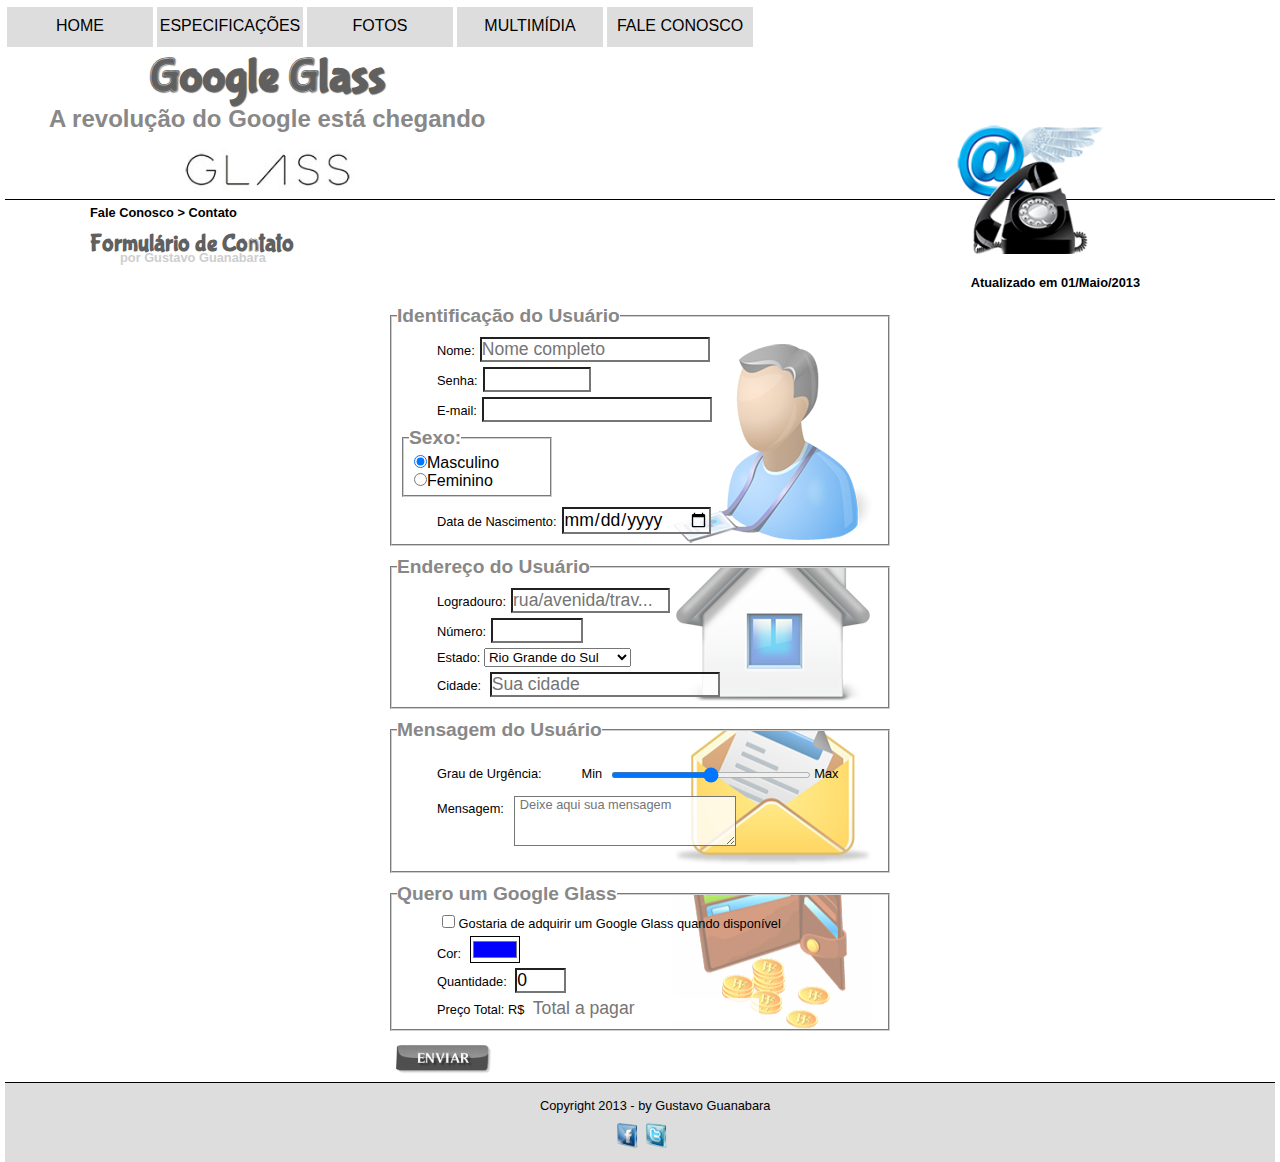
<file: fale-conosco.html>
<!DOCTYPE html>
<html lang="pt-br">
<head>
    <meta charset="UTF-8">
    <meta http-equiv="X-UA-Compatible" content="IE=edge">
    <meta name="viewport" content="width=device-width, initial-scale=1.0">
    <title>Tudo sobre Google Glass</title>
    <link rel="stylesheet" href="css/styles.css"/>
    <link rel="stylesheet" href="css/form.css">
    <script src="javaScript/funcoes.js"></script>
    <script>
        function calT() {
            var qtd = parseInt(document.getElementById('cQtd').value);
            tot = qtd * 1500;
            document.getElementById('cTot').value = tot;
        }
    </script>
</head>
<body>
    <div id="interface">   
        <header id="main-header">
            <nav class="main-nav container">
                <ul>
                    <div class="menu">
                        <li onmouseover="mudaFoto('home')" onmouseout="mudaFoto('contato')"><a href="index.html">Home</a></li>
                        <li onmouseover="mudaFoto('especificacoes')" onmouseout="mudaFoto('contato')"><a href="specs.html">Especificações</a></li>
                        <li onmouseover="mudaFoto('fotos')" onmouseout="mudaFoto('contato')"><a href="fotos.html">Fotos</a></li>
                        <li onmouseover="mudaFoto('multimidia')" onmouseout="mudaFoto('contato')"><a href="multimidia.html">Multimídia</a></li>
                        <li onmouseover="mudaFoto('contato')" onmouseout="mudaFoto('contato')"><a href="fale-conosco.html">Fale conosco</a></li>
                    </div>                                
                    <div class="menuMobile">
                        <li><a href="index.html"><img src="img/home.png"></a></li>
                        <li><a href="specs.html"><img src="img/especificacoes.png"></a></li>
                        <li><a href="fotos.html"><img src="img/fotos.png"></a></li>
                        <li><a href="multimidia.html"><img src="img/multimidia.png"></a></li>
                        <li><a href="fale-conosco.html"><img class="hidden-link" src="img/contato.png"><img src="img/glass-oculos-preto-peq.png"></a></li>
                    </div>
                </ul>
                <div class="main-titles-and-img">
                    <div class="main-titles">
                        <h1>Google Glass</h1>
                        <h2>A revolução do Google está chegando</h2>
                    </div>
                    <div id="image-glass">
                        <h2>FALE CONOSCO</h2>
                        <img id="icone" src="img/contato.png">
                    </div>
                </div>
            </nav>
        </header>
       
        <main>
            <section id="full-body">
                <div class="article-header">
                    <h5>Fale Conosco > Contato</h5>
                    <h2>Formulário de Contato</h2>
                    <h4>por Gustavo Guanabara</h4>
                    <h6>Atualizado em 01/Maio/2013</h6>
                </div>
                <div class="article-body">
                    <form method="post" id="fcontact" action="mailto:gk120hf@gmail.com" oninput="calT()">
                        <fieldset id="user-id"><legend>Identificação do Usuário</legend>
                            <p><label for="cname">Nome:</label><input type="text" name="tname" id="cname" size="20" maxlength="30" placeholder="Nome completo"/></p>
                            <p><label for="cpassword">Senha:</label><input type="password" name="tpassword" id="cpassword" size="8" maxlength="8"/></p>
                            <p><label for="cemail">E-mail:</label><input type="email" name="temail" id="cemail" size="20" maxlength="40"/></p>
                            <fieldset id="sex"><legend>Sexo:</legend>
                                <input type="radio" name="tsex" id="cmasc" checked/><label for="cmasc">Masculino</label><br/>
                                <input type="radio" name="tsex" id="cfem"/><label for="cfem">Feminino</label>
                            </fieldset>
                            <p><label for="cdate">Data de Nascimento:</label><input type="date" name="tdate" id="cdate"/></p>
                        </fieldset>
                        <fieldset id="user-address"><legend>Endereço do Usuário</legend>
                            <p><label for="cstreet">Logradouro:</label><input type="text" name="tstreet" id="cstreet" size="13" maxlength="40" placeholder="rua/avenida/trav..."/> </p>
                            <p><label for="cnum">Número:</label><input type="number" name="tnum" id="cnum" min="0" max="99999"/></p>
                            <p><label for="cEst">Estado:</label>
                                <select name="tEst" id="cEst">
                                    <optgroup label="Região Sudeste">
                                        <option value="RJ">Rio de Janeiro</option>
                                        <option value="SP">São Paulo</option>
                                        <option value="MG">Minas Gerais</option>
                                    </optgroup>
                                    <optgroup label="Região Sul">
                                        <option value="PR">Paraná</option>
                                        <option value="SC">Santa Catarina</option>
                                        <option value="RS" selected>Rio Grande do Sul</option>
                                    </optgroup>
                                </select>
                            </p>
                            <p><label for="cCid">Cidade:</label>
                                <input type="text" name="tCid" id="cCid" maxlength="40" size="20" placeholder="Sua cidade" list="rs-cities"/>
                            </p>
                            <datalist id="rs-cities">
                                <option value="Ivoti"></option>
                                <option value="Porto Alegre"></option>
                                <option value="São Leopoldo"></option>
                            </datalist>
                        </fieldset>
                        <fieldset id="user-mesage"><legend>Mensagem do Usuário</legend>
                            <div class="div-urg">
                                <div>
                                    <p><label for="curg" id="urg-label">Grau de Urgência:</label></p>
                                </div>
                                <div>
                                    <p>Min <input type="range" name="turg" id="curg" min="0" max="10"/> Max</p>
                                </div>
                            </div>
                            <div class="div-smg">
                                <div>
                                    <p><label for="cMsg" id="msg-label">Mensagem:</label></p>
                                </div>
                                <div>
                                    <textarea name="tMsg" id="cMsg" cols="45" rows="5" placeholder="Deixe aqui sua mensagem"></textarea>
                                </div>
                            </div>
                        </fieldset>
                        <fieldset id="user-asked"><legend>Quero um Google Glass</legend>
                            <p> <!--checked no input para a caixa vir já marcada na página-->
                                <input type="checkbox" name="tPed" id="cPed"/>
                                <label for="cPed">Gostaria de adquirir um Google Glass quando disponível</label>
                            </p>
                            <p>
                                <label for="cCol">Cor:</label>
                                <input type="color" name="tCol" id="cCol" value="#0000ff"/>
                            </p>
                            <p>
                                <label for="cQtd">Quantidade:</label>
                                <input type="number" name="tQtd" id="cQtd" min="0" max="5" value="0"/>
                            </p>
                            <p>
                                <label for="cTot">Preço Total: R$</label> <!--readonly: somente leitura; não permite digitar nada na caixa do formulário-->
                                <input type="text" name="tTot" id="cTot" placeholder="Total a pagar" readonly/>
                            </p>
                        </fieldset>
                        <input type="image" name="tSent" id="sent-btn" src="img/botao-enviar.png"/>
                        <!--
                            outra forma para criar botão de enviar:
                            <input type="submit" value="Enviar"/>
                            Obs.: Deve ser estilizado com CSS.
                        -->
                    </form>
                </div>
            </section>
        </main>

        <footer id="main-footer" class="container">
            <div class="footer-information">
                <p>Copyright 2013 - by Gustavo Guanabara</p>
                <div>
                    <a href="http://facebook.com/cursosemvideo" target="_blank"><img id="faceB" src="img/facebook.png"/></a>
                    <a href="http://twitter.com/cursosemvideo" target="_blank"><img id="twitt" src="img/twitter.png"/></a>
                </div>
            </div>
        </footer>
    </div>
</body>
</html>
</file>
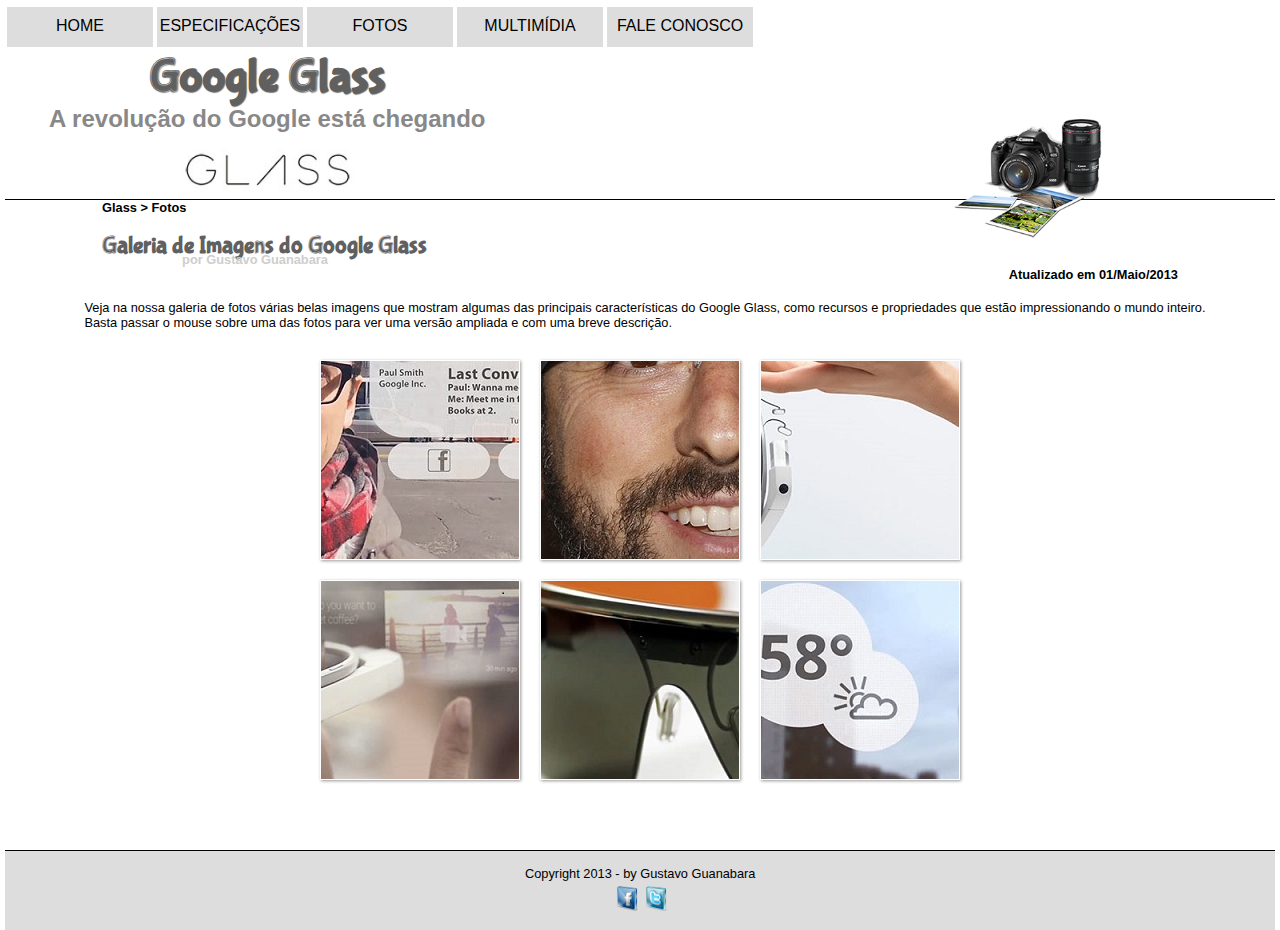
<file: fotos.html>
<!DOCTYPE html>
<html lang="pt-br">
<head>
    <meta charset="UTF-8">
    <meta http-equiv="X-UA-Compatible" content="IE=edge">
    <meta name="viewport" content="width=device-width, initial-scale=1.0">
    <title>Tudo sobre Google Glass</title>
    <link rel="stylesheet" href="css/styles.css"/>
    <link rel="stylesheet" href="css/photos.css"/>
</head>
<script src="javaScript/funcoes.js"></script>
<body>
    <div id="interface">   
        <header id="main-header">
            <nav class="main-nav container">
                <ul>
                    <div class="menu">
                        <li onmouseover="mudaFoto('home')" onmouseout="mudaFoto('fotos')"><a href="index.html">Home</a></li>
                        <li onmouseover="mudaFoto('especificacoes')" onmouseout="mudaFoto('fotos')"><a href="specs.html">Especificações</a></li>
                        <li onmouseover="mudaFoto('fotos')" onmouseout="mudaFoto('fotos')"><a href="fotos.html">Fotos</a></li>
                        <li onmouseover="mudaFoto('multimidia')" onmouseout="mudaFoto('fotos')"><a href="multimidia.html">Multimídia</a></li>
                        <li onmouseover="mudaFoto('contato')" onmouseout="mudaFoto('fotos')"><a href="fale-conosco.html">Fale conosco</a></li>
                    </div>                                
                    <div class="menuMobile">
                        <li><a href="index.html"><img src="img/home.png"></a></li>
                        <li><a href="specs.html"><img src="img/especificacoes.png"></a></li>
                        <li><a href="fotos.html"><img class="hidden-link" src="img/fotos.png"><img src="img/glass-oculos-preto-peq.png"></a></li>
                        <li><a href="multimidia.html"><img src="img/multimidia.png"></a></li>
                        <li><a href="fale-conosco.html"><img src="img/contato.png"></a></li>
                    </div>
                </ul>
                <div class="main-titles-and-img">
                    <div class="main-titles">
                        <h1>Google Glass</h1>
                        <h2>A revolução do Google está chegando</h2>
                    </div>
                    <div id="image-glass">
                        <h2>FOTOS</h2>
                        <img id="icone" src="img/fotos.png">
                    </div>
                </div>
            </nav>
        </header>
        
        <main>
            <section id="full-body">
                <article id="main-news">
                    <div class="article-header">
                        <div>
                            <h5>Glass > Fotos</h5>
                            <h6>Atualizado em 01/Maio/2013</h6>
                        </div>
                        <div>
                            <h2>Galeria de Imagens do Google Glass</h2>
                            <h4>por Gustavo Guanabara</h4>
                        </div>
                    </div>
                    <div class="article-body">
                        <p>Veja na nossa galeria de fotos várias belas imagens que mostram algumas das principais características do Google Glass, como recursos e propriedades que estão impressionando o mundo inteiro. <span class="text-mobile">Basta passar o mouse sobre uma das fotos para ver uma versão ampliada e com uma breve descrição.</span></p>
                        <ul id="album-photos-mobile">
                            <div>
                                <li><img src="img/galeria-mobile-01.jpg" alt="Agenda e lembrete"/></li>
                                <li>Agenda e lembretes</li>
                            </div>
                            <div>
                                <li><img src="img/galeria-mobile-02.jpg" alt="Sergey Brin usando o Glass"/></li>
                                <li>Sergey Brin usando o Glass</li>
                            </div>
                            <div>
                                <li><img src="img/galeria-mobile-03.jpg" alt="Leve e compacto"/></li>
                                <li>Leve e compacto</li>
                            </div>
                            <div>
                                <li><img src="img/galeria-mobile-04.jpg" alt="Sensação de uma tela de 50'"/></li>
                                <li>Sensação de uma tela de 50'</li>
                            </div>
                            <div>
                                <li><img src="img/galeria-mobile-05.jpg" alt="Vários tipos de lente"/></li>
                                <li>Vários tipos de lente</li>
                            </div>
                            <div>
                                <li><img src="img/galeria-mobile-06.jpg" alt="Informações importantes"/></li>
                                <li>Informações importantes</li>
                            </div>
                        </ul>
                        <ul id="album-photos">
                            <li id="photo1"><span>Agenda e lembretes</span></li>
                            <li id="photo2"><span>Sergey Brin usando o Glass</span></li>
                            <li id="photo3"><span>Leve e compacto</span></li>
                            <li id="photo4"><span>Sensação de tela 50º</span></li>
                            <li id="photo5"><span>Vários tipos de lente</span></li>
                            <li id="photo6"><span>Informações importantes</span></li>
                        </ul>
                    </div>
                </article>
            </section>    
        </main>
        
        <footer id="main-footer" class="container">
            <div class="footer-information">
                <p>Copyright 2013 - by Gustavo Guanabara</p>
                <div>
                    <a href="http://facebook.com/cursosemvideo" target="_blank"><img id="faceB" src="img/facebook.png"/></a>
                    <a href="http://twitter.com/cursosemvideo" target="_blank"><img id="twitt" src="img/twitter.png"/></a>
                </div>
            </div>
        </footer>
    </div>
</body>
</html>
</file>
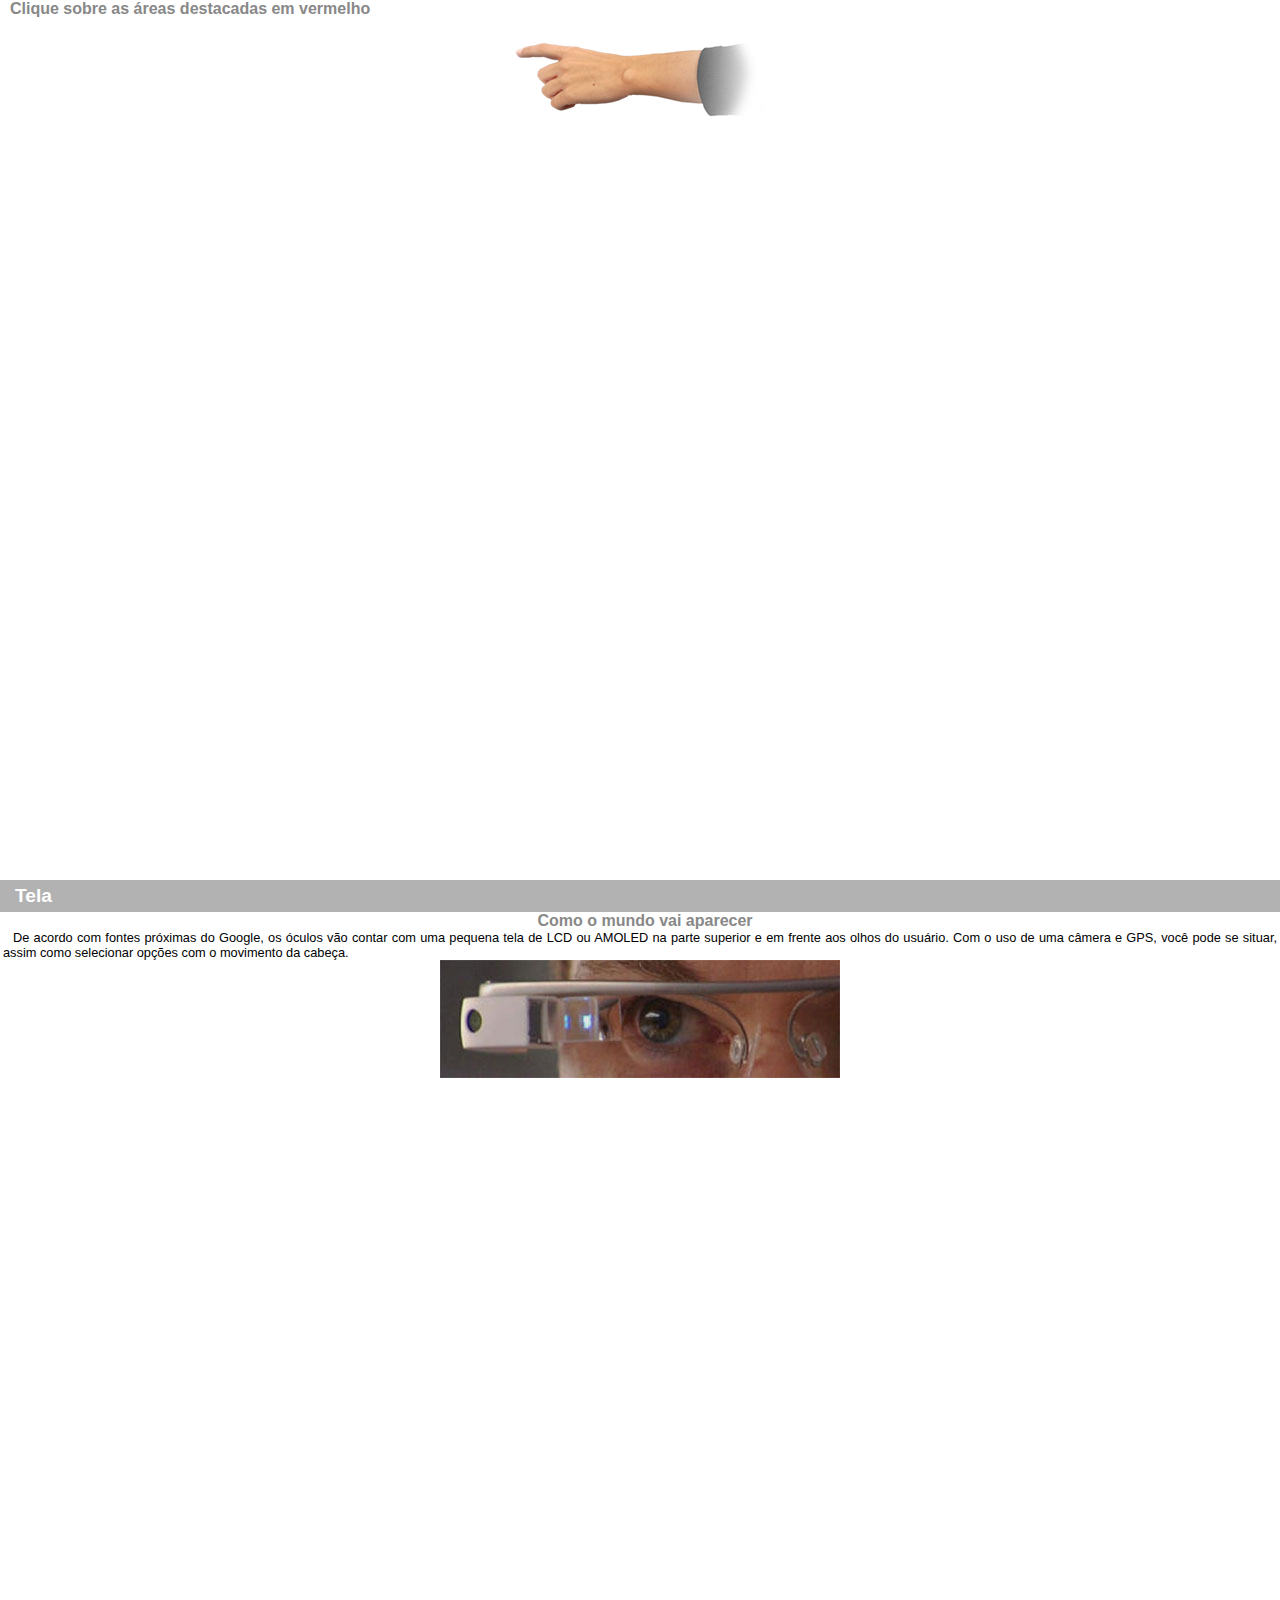
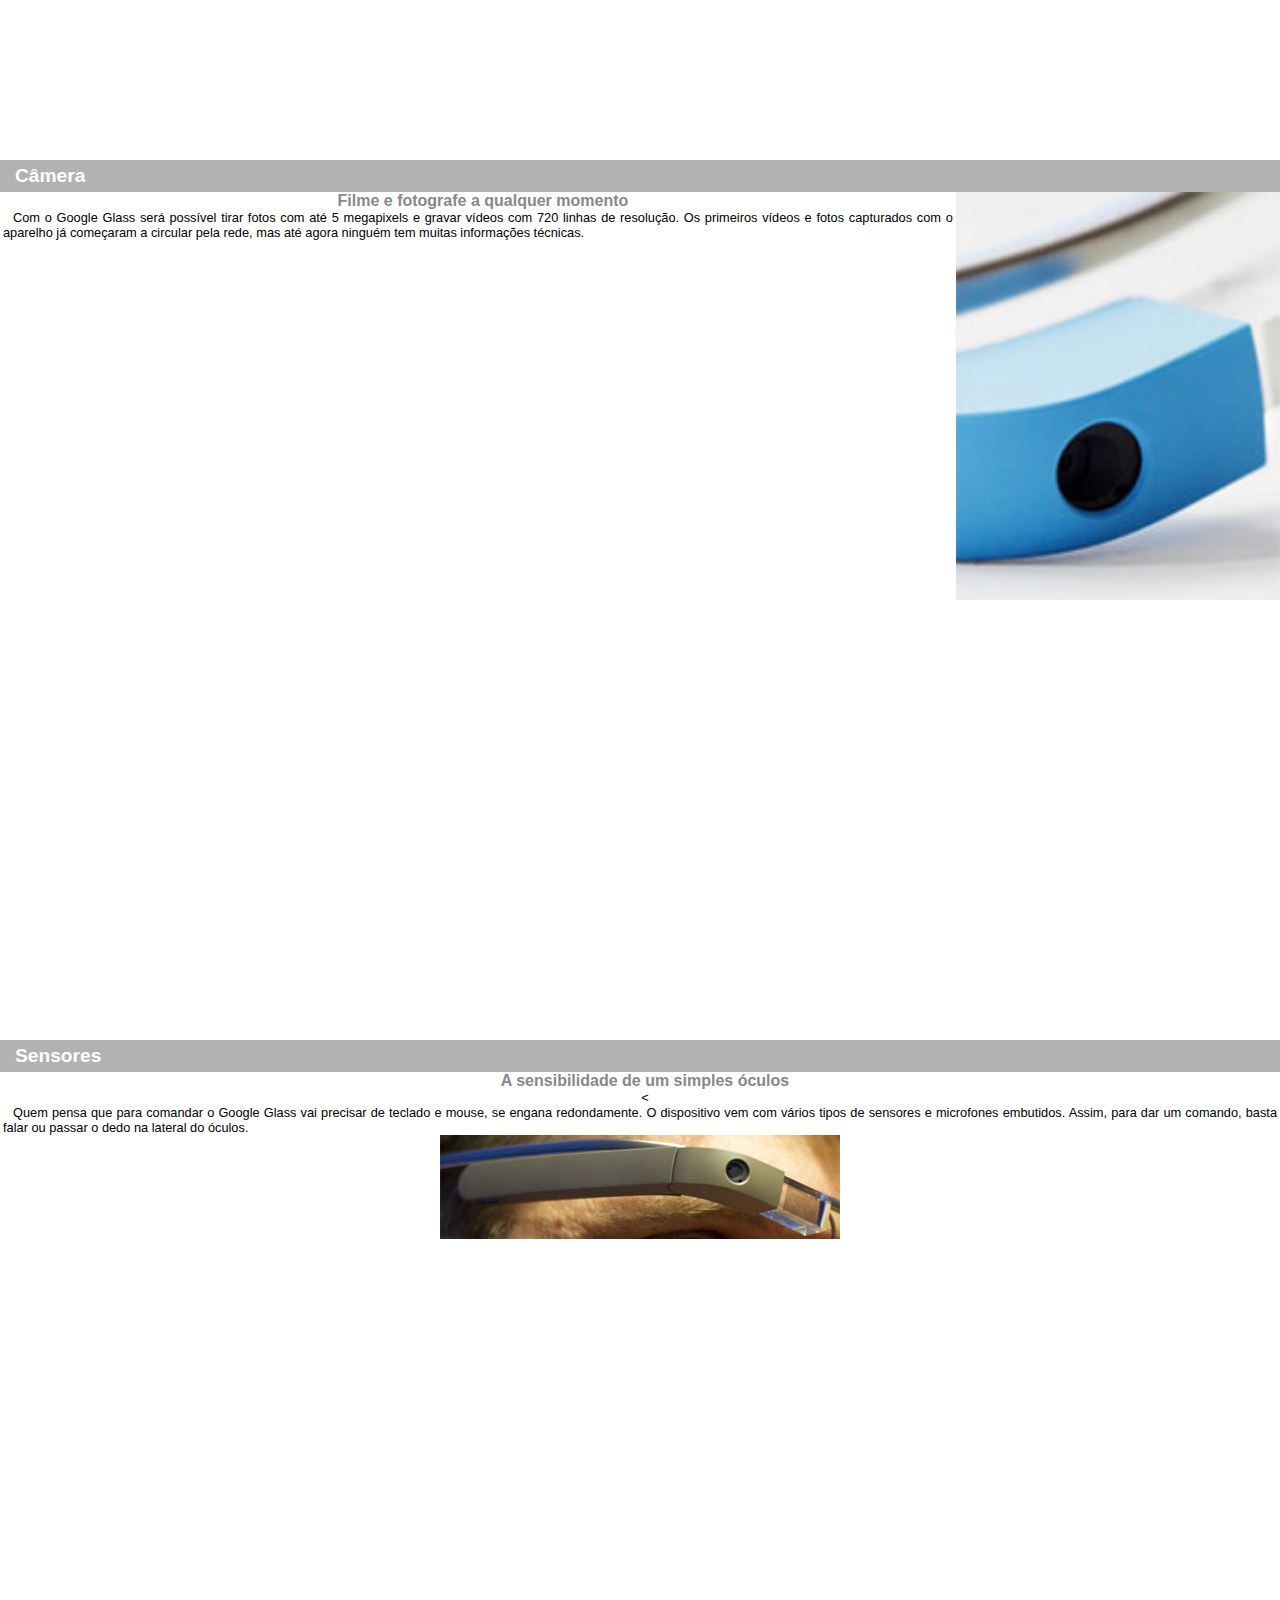
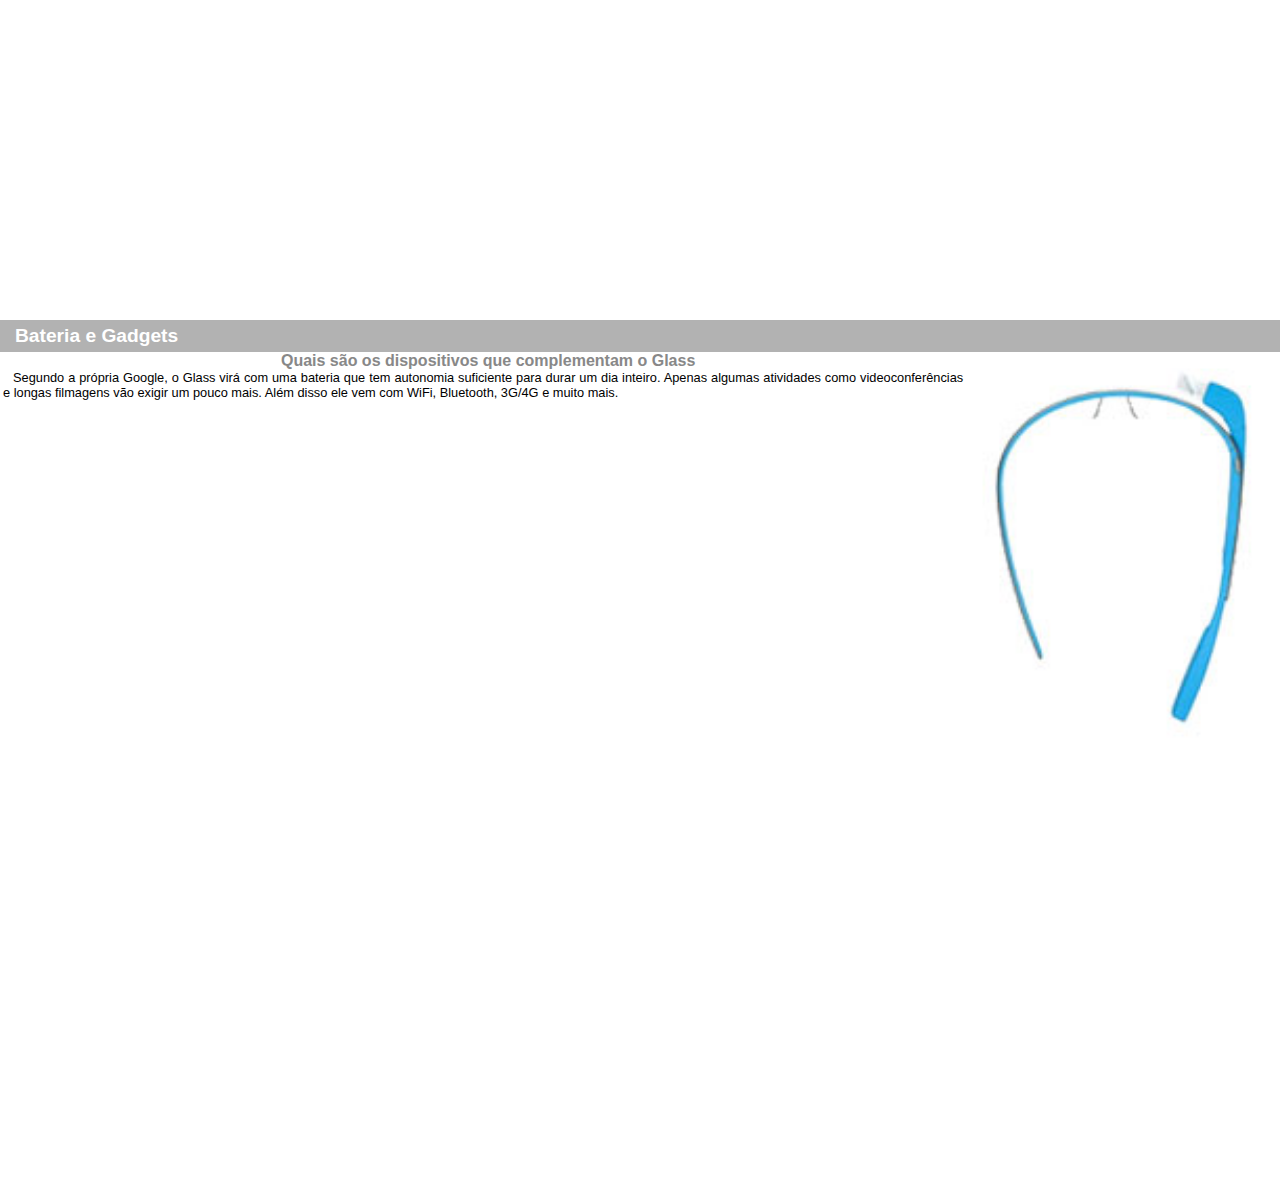
<file: google-glass.html>
<!DOCTYPE html>
<html lang="en">
<head>
    <meta charset="UTF-8">
    <meta name="viewport" content="width=device-width, initial-scale=1.0">
    <title>Informações sobre o Google Glass</title>
    <style>
        *{
            padding: 0;
            margin: 0;
            box-sizing: border-box;
        }

        body {
            font-family: Arial;
            font-size: 0.8rem;
            overflow: hidden;
        }
        p {
            text-align: justify;
            text-indent: 10px;
        }
        h1 {
            font-size: 1.2rem;
            color: #fff;
            background-color: rgba(0, 0, 0, 0.3);
            padding: 5px;
            margin: 0px;
        }
        h2 {
            font-size: 1rem;
            color: #888888;
            margin: 0px;
        }

        article {
            width: 100%;
            height: 580px;
            margin-bottom: 300px;
            text-align: justify;
            text-indent: 10px;
            display: flex;
            flex-direction: column;
            align-items: center;
        }

        header {
            width: 100%;
        }


        .text-img {
            width: 100%;
            display: flex;
            
        }
                
        .text-img img {
            width: 40%;
            height: auto;
        }

        

        .centered-text {
            text-align: center;
        }

        .paddings-text {
            padding: 0 3px;
        }
        
        

    </style>
</head>
<body>
    
    <article id="top-articles">
        <header>
            <h2>Clique sobre as áreas destacadas em vermelho</h2>
        </header>
        <img src="img/mao.png" alt="imagem de mão apontando para a esquerda">
    </article>

    <article id="tela">
        <header>
            <h1>Tela</h1>
        </header>
        <h2 class="centered-text">Como o mundo vai aparecer</h2>
        <p class="paddings-text">
            De acordo com fontes próximas do Google, os óculos vão contar com uma pequena tela de LCD ou AMOLED na parte superior e em frente aos olhos do usuário. Com o uso de uma câmera e GPS, você pode se situar, assim como selecionar opções com o movimento da cabeça.
        </p>
        <img src="img/det-tela.jpg" alt="Tela do Google Glass">
    </article>

    <article id="camera">
        <header>
            <h1>Câmera</h1>
        </header>
        <div class="text-img">
            <div>
                <h2 class="centered-text">Filme e fotografe a qualquer momento</h2>
                <p class="paddings-text">Com o Google Glass será possível tirar fotos com até 5 megapixels e gravar vídeos com 720 linhas de resolução. Os primeiros vídeos e fotos capturados com o aparelho já começaram a circular pela rede, mas até agora ninguém tem muitas informações técnicas.</p>
            </div>
            <img src="img/det-camera.jpg" class="right-img"  alt="Câmera do Google Glass">
        </div>
    </article>

    <article id="sensores">
        <header>
            <h1>Sensores</h1>
        </header>
        <h2 class="centered-text">A sensibilidade de um simples óculos</h2><
        <p class="paddings-text">Quem pensa que para comandar o Google Glass vai precisar de teclado e mouse, se engana redondamente. O dispositivo vem com vários tipos de sensores e microfones embutidos. Assim, para dar um comando, basta falar ou passar o dedo na lateral do óculos.
        </p>
        <img src="img/det-touch.jpg" alt="Sensores do Google Glass">
    </article>

    <article id="gadgets">
        <header>
            <h1>Bateria e Gadgets</h1>
        </header>
        <div class="text-img">
            <div>
                <h2 class="centered-text">Quais são os dispositivos que complementam o Glass</h2>
                <p class="paddings-text">Segundo a própria Google, o Glass virá com uma bateria que tem autonomia suficiente para durar um dia inteiro. Apenas algumas atividades como videoconferências e longas filmagens vão exigir um pouco mais. Além disso ele vem com WiFi, Bluetooth, 3G/4G e muito mais.</p>
            </div>
            <img src="img/det-bateria.jpg" class="right-img" alt="Bateria do Google Glass">
        </div>
    </article>
</body>
</html>
</file>
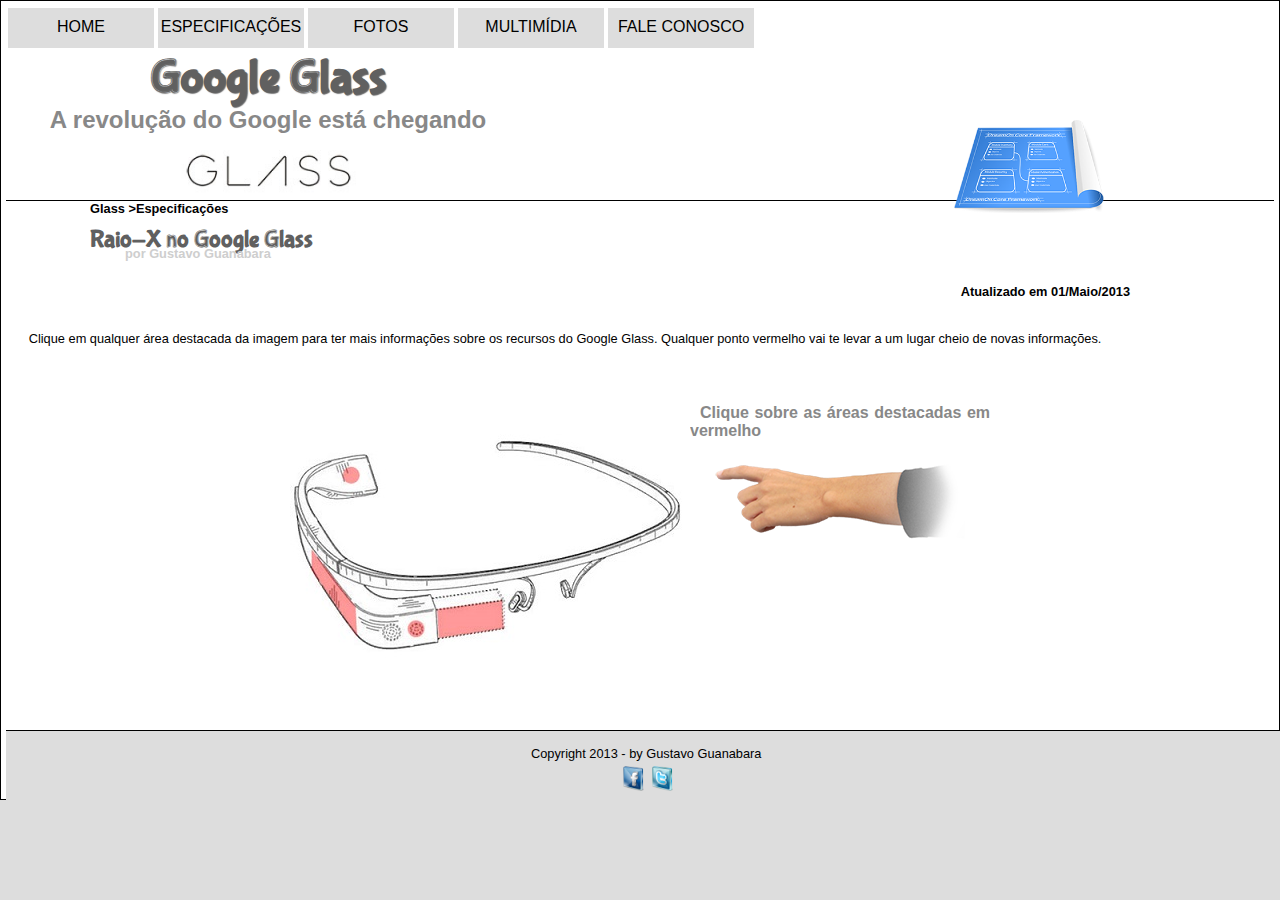
<file: specs.html>
<!DOCTYPE html>
<html lang="pt-br">
<head>
    <meta charset="UTF-8">
    <meta http-equiv="X-UA-Compatible" content="IE=edge">
    <meta name="viewport" content="width=device-width, initial-scale=1.0">
    <title>Tudo sobre Google Glass</title>
    <link rel="stylesheet" href="css/styles.css"/>
    <link rel="stylesheet" href="css/specs.css"/>
</head>
<script src="javaScript/funcoes.js"></script>
<body>
    <div id="interface">   
        <header id="main-header">
            <nav class="main-nav container">
                <ul>
                    <div class="menu">
                        <li onmouseover="mudaFoto('home')" onmouseout="mudaFoto('especificacoes')"><a href="index.html">Home</a></li>
                        <li onmouseover="mudaFoto('especificacoes')" onmouseout="mudaFoto('especificacoes')"><a href="specs.html">Especificações</a></li>
                        <li onmouseover="mudaFoto('fotos')" onmouseout="mudaFoto('especificacoes')"><a href="fotos.html">Fotos</a></li>
                        <li onmouseover="mudaFoto('multimidia')" onmouseout="mudaFoto('especificacoes')"><a href="multimidia.html">Multimídia</a></li>
                        <li onmouseover="mudaFoto('contato')" onmouseout="mudaFoto('especificacoes')"><a href="fale-conosco.html">Fale conosco</a></li>
                    </div>                                
                    <div class="menuMobile">
                        <li><a href="index.html"><img src="img/home.png"></a></li>
                        <li><a href="specs.html"><img class="hidden-link" src="img/especificacoes.png"><img src="img/glass-oculos-preto-peq.png"></a></li>
                        <li><a href="fotos.html"><img src="img/fotos.png"></a></li>
                        <li><a href="multimidia.html"><img src="img/multimidia.png"></a></li>
                        <li><a href="fale-conosco.html"><img src="img/contato.png"></a></li>
                    </div>
                </ul>
                <div class="main-titles-and-img">
                    <div class="main-titles">
                        <h1>Google Glass</h1>
                        <h2>A revolução do Google está chegando</h2>
                    </div>
                    <div id="image-glass">
                        <h2>ESPECIFICAÇÕES</h2>
                        <img id="icone" src="img/especificacoes.png">
                    </div>
                </div>
            </nav>
        </header>
        
        <main>
            <section id="full-body">
                <article id="main-news">
                    <div class="article-header">
                        <h5>Glass >Especificações</h5>
                        <h2>Raio-X no Google Glass</h2>
                        <h4>por Gustavo Guanabara</h4>
                        <h6>Atualizado em 01/Maio/2013</h6>
                    </div>
                    <div class="article-body">
                        <p>Clique em qualquer área destacada da imagem para ter mais informações sobre os recursos do Google Glass. Qualquer ponto vermelho vai te levar a um lugar cheio de novas informações.</p>
                        <section id="content">
                            <div>
                                <img id="small-img" src="img/glass-esquema-marcado-peq.jpg" usemap="#img-map1"/>
                                <map name="img-map1">
                                    <area shape="circle" coords="42,28,10" href="google-glass.html#gadgets" target="text-window"/>
                                    <area shape="rect" coords="100,115,150,145" href="google-glass.html#tela" target="text-window"/>
                                    <area shape="circle" coords="87,135,8" href="google-glass.html#camera" target="text-window"/>
                                    <area shape="poly" coords="18,85,55,130,45,140,15,100" href="google-glass.html#sensores" target="text-window"/>
                                </map>
                            </div>
                            <div>
                                <img id="med-img" src="img/glass-esquema-marcado-med.jpg" usemap="#img-map2"/>
                                <map name="img-map2">
                                    <area shape="circle" coords="48,31,10" href="google-glass.html#gadgets" target="text-window"/>
                                    <area shape="rect" coords="110,125,175,165" href="google-glass.html#tela" target="text-window"/>
                                    <area shape="circle" coords="99,156,8" href="google-glass.html#camera" target="text-window"/>
                                    <area shape="poly" coords="18,92,64,149,51,161,16,115" href="google-glass.html#sensores" target="text-window"/>
                                </map>
                            </div>
                            <div>
                                <img id="big-img" src="img/glass-esquema-marcado-grande.jpg" usemap="#img-map3"/>    
                                <map name="img-map3">
                                    <area shape="circle" coords="60,39,10" href="google-glass.html#gadgets" target="text-window"/>
                                    <area shape="rect" coords="142,156,220,208" href="google-glass.html#tela" target="text-window"/>
                                    <area shape="circle" coords="124,195,9" href="google-glass.html#camera" target="text-window"/>
                                    <area shape="poly" coords="24,119,80,186,64,202,20,143" href="google-glass.html#sensores" target="text-window"/>
                                </map>
                            </div>
                            <div>
                                <iframe src="google-glass.html" name="text-window" id="img-frame"></iframe>
                            </div
                        </section>
                    </div>
                </article>
            </section>    
        </main>
        

        <footer id="main-footer" class="container">
            <div class="footer-information">
                <p>Copyright 2013 - by Gustavo Guanabara</p>
                <div>
                    <a href="http://facebook.com/cursosemvideo" target="_blank"><img id="faceB" src="img/facebook.png"/></a>
                    <a href="http://twitter.com/cursosemvideo" target="_blank"><img id="twitt" src="img/twitter.png"/></a>
                </div>
            </div>
        </footer>
    </div>
</body>
</html>
</file>
<file: css/styles.css>
/*Continuar vendo a formatação dos links, todos*/

@import url('https://fonts.googleapis.com/css2?family=Titillium+Web&display=swap');

@font-face {
    font-family: 'fontLogo';
    src: url("../font/bubblegum-sans-regular.otf");
}

:root {
    --white-color: #fff;
    --black-color: #000;
    --red-color: #ff0000;
    --light-gray-color: #dddddd;
    --dark-gray-color: #606060;
    --light-color: #888888;
    --author-name: #cecece;
}

* {
    padding: 0;
    margin: 0;
    box-sizing: border-box;
}

body {
    width: 100%;
    max-width: 1600px;
    margin: 0 auto;
    background-color: var(--light-gray-color);
    color: var(--black-color);
    font-family: Arial, sans-serif;
}
#interface {
    width: 100%;
    height: 100%;
    padding: 0 7px;
    margin: 0 auto;
    background-color: var(--white-color);
}

/*Formatação do cabeçalho*/

#main-header {
    width: 100%;
    height: 240px;
    padding-top: 5px;
    border-bottom: 1px solid var(--black-color);
}

.main-nav {
    width: 100%;
    display: flex;
    flex-direction: column;
    align-items: center;
}

.container {
    width: 100%;
    max-width: 1600px;
    margin: 0 auto;
}

.main-titles-and-img {
    width: 100%;
    text-align: center;
    display: flex;
    flex-direction: column;
    align-items: center;
}

#main-header h1 {
    font-family: 'fontLogo', sans-serif;
    font-size: 2rem;
    color: var(--dark-gray-color);
    text-shadow: 1px 1px 1px rgba(0, 0, 0, .6);
}

#main-header h2 {
    font-family: 'titillium', sans-serif;
    font-size: 1rem;
    color: var(--light-color);
}

.menu {
    display: none;
}

ul {
    width: 100%;
}

.menuMobile {
    width: 100%;
    display: flex;
    justify-content: space-around;
    position: absolute;
    top: 80px;
}

.menuMobile img {
    width: 40px;
}

.menuMobile li {
    list-style: none;
}

.hidden-link {
    display: none;
}

#image-glass {
    height: 110px;
    text-align: center;
    background-image: url(../img/glass-logo-peq.jpg);
    background-repeat: no-repeat;
    background-size: 40%;
    background-position: 50% 100%;
    position: absolute;
    top: 120px;
}   

#icone {
    width: 40%;
}

p {
    font-size: 0.8rem;
    text-align: justify;
    text-indent: 10px;
}

a{
    color: var(--dark-gray-color);
    text-decoration: none;
}

a:hover {
    text-decoration: underline;
}

/*Formatação das seções*/
.column-or-columns {
    max-width: 1400px;
    width: 100%;
    padding: 0 0 5px 0;
    margin: 40px auto 0 auto;
}

.column-one {
    max-width: 600px;
}

.column-two {
    max-width: 600px;
}


#section-in-mobile {
    margin: 5px 0;
}

/*Formatação de imagens com legenda*/
figure.photo-caption {
    position: relative;
    border: 8px solid var(--white-color));
    box-shadow: 1px 1px 4px var(--black-color);
}   
figure.photo-caption img {
    width: 100%;
    height: 100%; 
}

figure.photo-caption figcaption {
    opacity: 0;
    position: absolute;
    top: 0px;
    background-color: rgba(0, 0, 0,.4);
    color: var(--white-color);
    width: 100%;
    height: 100%;
    padding: 10px; 
    transition: opacity 1s;
}
figure.photo-caption figcaption:hover {
    opacity: 1;   
    font-size: 2rem;
}

/*Formatação de vídeos* e áudios*/
video {
    width: 100%;
}

.aside-outside-mobile {
    display: none;
}

.article-header {
    height: 50px;
}

.article-header h2 {
    font-family: 'fontlogo', sans-serif;
    font-size: 1.2rem;
    color: var(--dark-gray-color);
    text-align: center;
    margin-top: 10px;
}

.article-header h4 {
    font-size: 0.8rem;
    color: var(--author-name);
    background-color: var(--white-color);
    margin-top: -7px;
    margin-bottom: 20px;
    text-align: center;

}

.article-header h5 {
    margin-top: -40px;
    font-size: 0.4rem;
}

.article-header h6 {
    font-size: 0.4rem;
    margin-top: -65px;
    text-align: right;
}

.article-body h3 {
    font-size: 1.2rem;
    font-weight: 700;
    color: var(--dark-gray-color);
    background-color: var(--light-color);
    padding: 5px 0 5px 10px;
    margin: 10px 0;
}


#main-news table {
    border: 1px solid var(--dark-gray-color);
    border-spacing: 0;
    margin: 0 auto;
}

#main-news caption {
    color: var(--light-color);
    font-size: 1rem;
    font-weight: 900;
}

#main-news caption span {
    display: block;
    float: right;
    color: var(--black-color);
    font-size: 0.8rem;
    margin-top: 10px;
}

#main-news td {
    border: 1px solid var(--dark-gray-color);
    padding: 10px;
}

#main-news td.left-column {
    color: var(--white-color);
    background-color: var(--dark-gray-color);
    text-align: right;
    vertical-align: top;
}

#main-news td.right-column {
    background-color: var(--light-gray-color);
}

#other-news-section {
    font-family: 'fontlogo', sans-serif;
    font-size: 1rem;
    color: var(--black-color);
    background-color: var(--light-gray-color);
    padding: 10px;
    margin-top: 10px;
}

#other-news-section h2 {
    font-size: 1.2rem;
    color: var(--black-color);
    text-align: center;   
}


#other-news-section h3 {
    background-color: var(--dark-gray-color);
    font-size: 1.2rem;
    color: var(--white-color);
}

.observ {
    margin-top: 10px;
    text-align: center;
    border: 1px solid #dddddd;
}


#main-footer {
    width: 100%;
    height: 80px;
    background-color: var(--light-gray-color);
    border-top: 1px solid var(--black-color);
    display: flex;
    align-items: center;
    
}

.footer-information {
    width: 100%;
    display: flex;
    flex-direction: column;
    align-items: center;
}

.footer-information div {
    width: 100%;
    max-width: 250px;
    padding-top: 5px;
}

.footer-information p {
    width: 250px;
}

#faceB, #twitt {
    width: 10%;
}
#faceB {
    margin-left: 100px;
}



@media(min-width: 768px) {
    /*Formatação do cabeçalho*/
    
    #interface {
        padding: 0 5px;
    }  
    #main-header {
        height: 200px;
    }

    .main-nav {
        height: 200px;
     }
           
    #main-header h1 {
        font-size: 3rem;
    }
    
    #main-header h2 {
        font-size: 1.5rem;
        width: 437px;
    }
    
    .main-titles-and-img {
        width: 100%;
        height: 150px;
        display: flex;
        flex-direction: column;
        align-items: center;
        display: flex;
        flex-direction: row;
        justify-content: space-around;
    }
        
    .menuMobile {
        display: none;
    }
    
    .menu  {
        display: flex;
        flex-wrap: nowrap;
        position: relative;
        top: 0px;
    }

    .menu li {
        width: 146px;
        height: 40px;
        background-color: var(--light-gray-color);
        padding-bottom: 10px;
        margin: 2px 2px;
        list-style: none;
        text-transform: uppercase;
        transition: background-color 1s;
    }

    .menu li:hover {
        background-color: var(--dark-gray-color);
    }
   
    .menu a {
        width: 146px;
        height: 40px;
        font-size: 1rem;
        text-decoration: none;
        color: var(--black-color);
        font-weight: 400;
        padding-top: 10px;
        display: flex;
        justify-content: center;
    }

    .menu a:hover {
        color: var(--white-color);
        font-weight: 700;
        text-decoration: underline;
    }
    
    .main-titles {
        height: 150px;
        background-image: url("../img/glass-logo-peq.jpg");
        background-repeat: no-repeat;
        background-position: 50% 100px;
        background-size: 40%;
        position: relative;
        left: -10%;
    }


    #image-glass h2 {
        display: none;
    }

    #image-glass {
        width: 150px;
        background-image: none;
        position: relative;
        top: 0;
    }
    
    #icone {
        width: 100%;
        position: relative;
        top: 50px;
        
    }

    /*Formatação das seções*/

    .section-in-mobile {
        display: none;
    }
    
    .article-header {
        max-width: 1100px;
        height: 80px;
        margin: 0 auto;
        margin-bottom: 20px;
    }
    
    .aside-outside-mobile {
        display: flex;
    }
    
    .column-or-columns {
        margin-top: 0px;
        padding-bottom: 5px;
        display: flex;
        justify-content: center;  
    }
    
    .column-one {
        border-right: 1px solid var(--black-color);
        margin: 0px 10px 0 0;
    }
    
    .article-header h2 {
        font-size: 1.5rem;
        text-align: left;
    }
    
    .article-header h4 {
        margin-left: 80px;
        text-align: left;
    }
    
    .article-header h5 {
        font-size: 0.8rem;
        margin-top: 0px;
        
    }
    
    .article-header h6 {
        font-size: 0.8rem;
        margin-top: -10px;
        margin-right: 10px;
        
    }
    
    #other-news-aside {
        font-family: 'fontlogo', sans-serif;
        font-size: 1rem;
        color: var(--black-color);
        background-color: var(--light-gray-color);;
        padding: 10px;
        margin-top: 10px;
        box-shadow: 2px 2px 2px rgba(0, 0, 0, 0.5);
    }

    #other-news-aside h2 {
        color: var(--black-color);
        font-size: 1.2rem;
    }
    
    #other-news-aside h3 {
        background-color: var(--dark-gray-color);
        color: var(--white-color);
        font-size: 1rem;
    }

    #main-footer {
        max-width: 1600px;
    }

}
</file>
<file: css/form.css>
#full-body {
    width: 100%;
    max-width: 1600px;
    padding: 0 3px;
    margin-top: 42px;
}
.article-header {
    margin-bottom: 20px;
}

.article-body {
    width: 100%;   
    max-width: 500px;
    margin: 0 auto;
}

#fcontact {
    width: 100%;
    max-width: 500px;
    display: flex;
    flex-direction: column;
    align-items: center;
}

fieldset {
    width: 100%;
    max-width: 500px;
    margin-bottom: 10px;
}

input {
    margin-left: 5px;
}

input, textarea {
    font-family: sans-serif;
    font-weight: normal;
    font-size: 1.1rem;
    background-color: rgba(255, 255, 255, .8);
}

input:hover, textarea:hover {
    background-color: #dddddd;
}


legend {
    color: #888888;
    font-weight: bold;
    font-size: 1.2rem;
    font-family: sans-serif;
}

fieldset {
    border-color: #cecece;
    /*margin: 20px;*/
}

fieldset#sex {
    width: 150px;
    margin-left: 5px;
}

#user-id {
    background: url(../img/icone-contato.png) no-repeat 95% 95%;
}

#user-address {
    background: url(../img/icone-endereco.png) no-repeat 95% 95%;
}

#user-mesage {
    background: url(../img/icone-mensagem.png) no-repeat 95% 95%;
}

#user-asked {
    background: url(../img/icone-pagamento.png) no-repeat 95% 95%;
}

#curg {
    width: 80px;
    height: 6px;
}

#cMsg {
    width: 100%;
    max-width: 222px;
    height: 50px;
    margin-left: 10px;
}

.div-urg {
    width: 100%;
    max-width: 900px;
    height: 50px;
    padding-top: 5px;
    display: flex;
    flex-wrap: wrap;
    align-items: center;
}

.div-smg {
    width: 100%;
    max-width: 900px;
    height: 70px;
    display: flex;
    flex-wrap: wrap;
}

textarea {
    text-align: justify;
    text-indent: 5px;
    font-size: 0.8rem;
}

#cTot {
    border: none;
}


#sent-btn {
    width: 150px;
}


@media(min-width: 768px) {
    #full-body {
        margin-top: 5px;
    }
    .article-header h4 {
        margin-left: 30px;
    }
    .article-header h6 {
        margin-right: 50px;
    }

    fieldset {
        padding: 5px;
    }
    p {
        margin: 5px 0 5px 30px;
    }
    input {
        margin-left: 5px;
    }    

    #curg {
        width: 200px;
    }
    
    #sent-btn {
        width: 100px;
        position: relative;
        left: -200px;
    }
    
}
</file>
<file: css/photos.css>
#album-photos {
    display: none;
}

#full-body {
    width: 100%;
    padding: 0 5px;
    margin-top: 40px;
}

.article-body {
    width: 100%;
    margin-top: 10px;
    display: flex;
    flex-direction: column;
    align-items: center;
}

.text-mobile {
    display: none;
}

#album-photos-mobile {
    width: 100%;
    max-width: 700px;
    margin: 0 auto;
    margin-top: 20px;
    margin-bottom: 20px;
    display: flex;
    flex-wrap: wrap;
    justify-content: center;
}

#album-photos-mobile div {
    width: 100%;
    margin: 5px;
    list-style: none;
    text-align: center;
    display: flex;
    flex-direction: column;
    align-items: center;
}

.article-header {
    padding: 0 1%;
}

.article-header h6 {
    margin: -8px 0 0 0;
    
}


@media(min-width: 600px) {
    
    .article-body {
        margin-top: 30px;
        margin-bottom: 50px;
    }
    
    
}

@media(min-width: 768px) {
    
    
    #album-photos-mobile {
        display: none;
    }
    
    #full-body {
        margin: 0 auto;
        margin-top: -30px;
        padding: 30px;
    }

    .text-mobile {
        display: flex;
    }
    
    .article-header h6 {
        display: block;
        position: relative;
        top: 60px;
    }

    .article-body {
        margin-top: 10px;
        margin-bottom: 10px;
    }

    #album-photos {
        max-width: 700px;
        width: 700px;
        padding: 20px;
        overflow: hidden;
        list-style: none;
        display: flex;
        flex-wrap: wrap;
    }

    #album-photos li {
        /*float: left; no caso de não usar display no #album-photos*/
        width: 200px;
        height: 200px;
        margin: 10px;
        border: 1px solid #fff;
        background-color: #fff;
        box-shadow: 1px 1px 3px rgba(0,0,0,.4);
        transition: all .4s ease-in;
    }

    #album-photos li span {
        opacity: 0;
        color: #fff;
        text-shadow: 1px 1px #000;
        background-color: rgba(0,0,0,.3)
        font-size: 1.5rem;
        line-height: 350px;
        padding: 10px;
    }

    #album-photos li:hover {
        transform: scale(1.5);
    }

    #album-photos li:hover span {
        opacity: 1;
    }
    
    #album-photos li#photo1 {
        background: url(../img/galeria-01.jpg) no-repeat;
        background-position: 50% 50%;
        background-size: 400px 400px;
        background-color: #fff;
    }

    #album-photos li#photo1:hover {
        background-position: 0px 0px;
        background-size: 200px 200px;
    }

    #album-photos li#photo2 {
        background: url(../img/galeria-02.jpg) no-repeat;
        background-position: 50% 50%;
        background-size: 400px 400px;
        background-color: #fff;
    }

    #album-photos li#photo2:hover {
        background-position: 0px 0px;
        background-size: 200px 200px;
    }

    #album-photos li#photo3 {
        background: url(../img/galeria-03.jpg) no-repeat;
        background-position: 50% 50%;
        background-size: 400px 400px;
        background-color: #fff;
    }

    #album-photos li#photo3:hover {
        background-position: 0px 0px;
        background-size: 200px 200px;
    }

    #album-photos li#photo4 {
        background: url(../img/galeria-04.jpg) no-repeat;
        background-position: 50% 50%;
        background-size: 400px 400px;
        background-color: #fff;
    }

    #album-photos li#photo4:hover {
        background-position: 0px 0px;
        background-size: 200px 200px;
    }

    #album-photos li#photo5 {
        background: url(../img/galeria-05.jpg) no-repeat;
        background-position: 50% 50%;
        background-size: 400px 400px;
        background-color: #fff;
    }

    #album-photos li#photo5:hover {
        background-position: 0px 0px;
        background-size: 200px 200px;
    }

    #album-photos li#photo6 {
        background: url(../img/galeria-06.jpg) no-repeat;
        background-position: 50% 50%;
        background-size: 400px 400px;
        background-color: #fff;
    }

    #album-photos li#photo6:hover {
        background-position: 0px 0px;
        background-size: 200px 200px;
    }
}
</file>
<file: css/specs.css>
/*continuar na aula 28 em 10 minutos */

#interface {
    height: 800px;
    border: 1px solid black;
}

#main-header {
    margin-bottom: 40px;
}


#full-body {
    width: 100%;
    height: 650px;
    max-width: 1400px;
    background-color: #fff;
    margin: 0 auto;
}

#content {
    width: 100%;
    height: 580px;
    display: flex;
    flex-direction: column;
    align-items: center;
}

.article-header h6 {
    margin-top: -67px;
}

#med-img, #big-img {
    display: none;
}


#img-frame {
    width: 100%;
    max-width: 400px;
    height: 320px;
    border: none;
}

@media(min-width: 600px) {
    #small-img {
        display: none;
    }
    #med-img {
        display: flex;
    }
}

@media(min-width: 768px) {
    
    #main-header {
        margin-bottom: 0px;
    }
    
    .article-header {
        margin-bottom: 50px;
    }
    
    .article-header h4 {
        margin-left: 35px;
    }

    .article-header h6 {
        display: block;
        position: relative;
        top: 70px;
        margin-right: 60px;
    }

    #full-body {
        width: 98%;
        height: 450px;
    }
    
    #content {
        width: 100%;
        height: 280px;
        margin-top: 60px;
        display: flex;
        flex-direction: row;
        justify-content: center;
    }
    
    #med-img {
        display: none;
    }

    #big-img {
        display: flex;
        max-width: 400px;
    }
    
    #img-frame {
        height: 280px;
        max-width: 405px;
    }
    
    #main-footer {
        position: absolute;
        top: 730px;
        
    }
  
}
</file>
